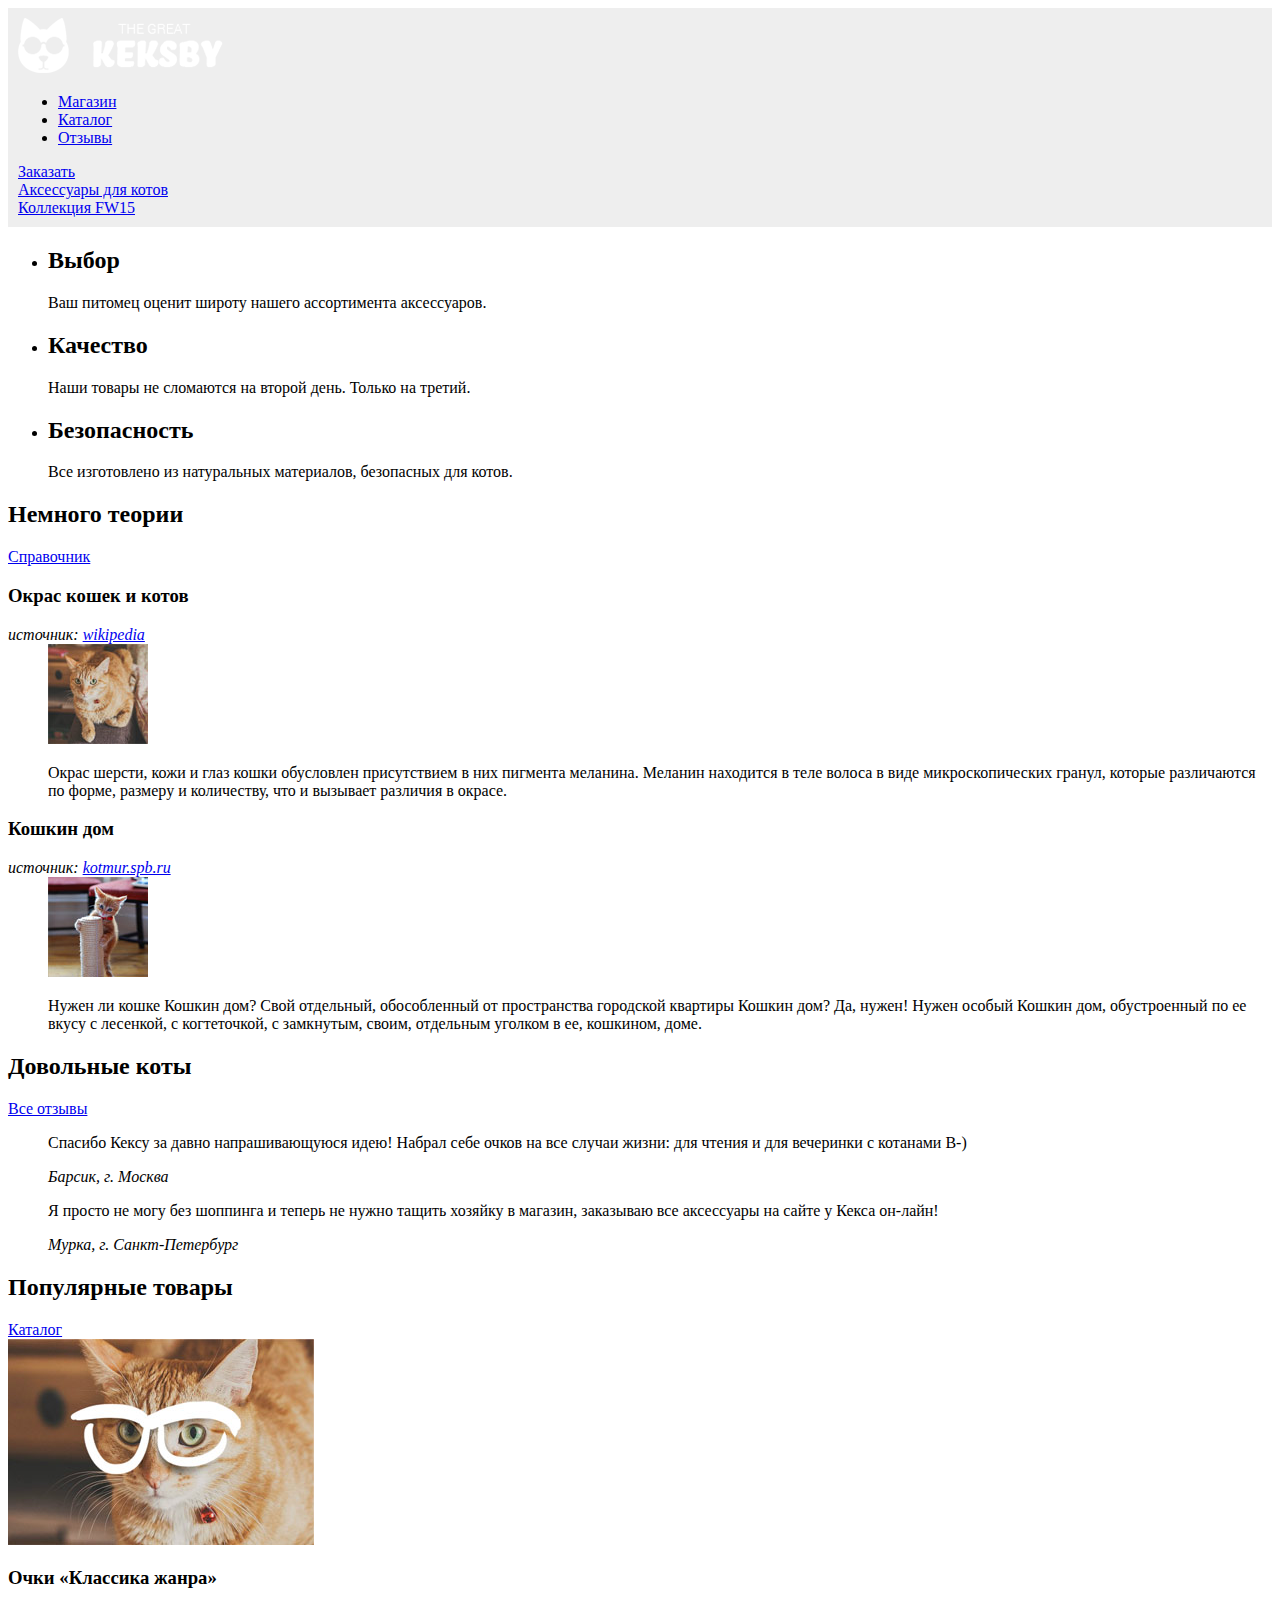
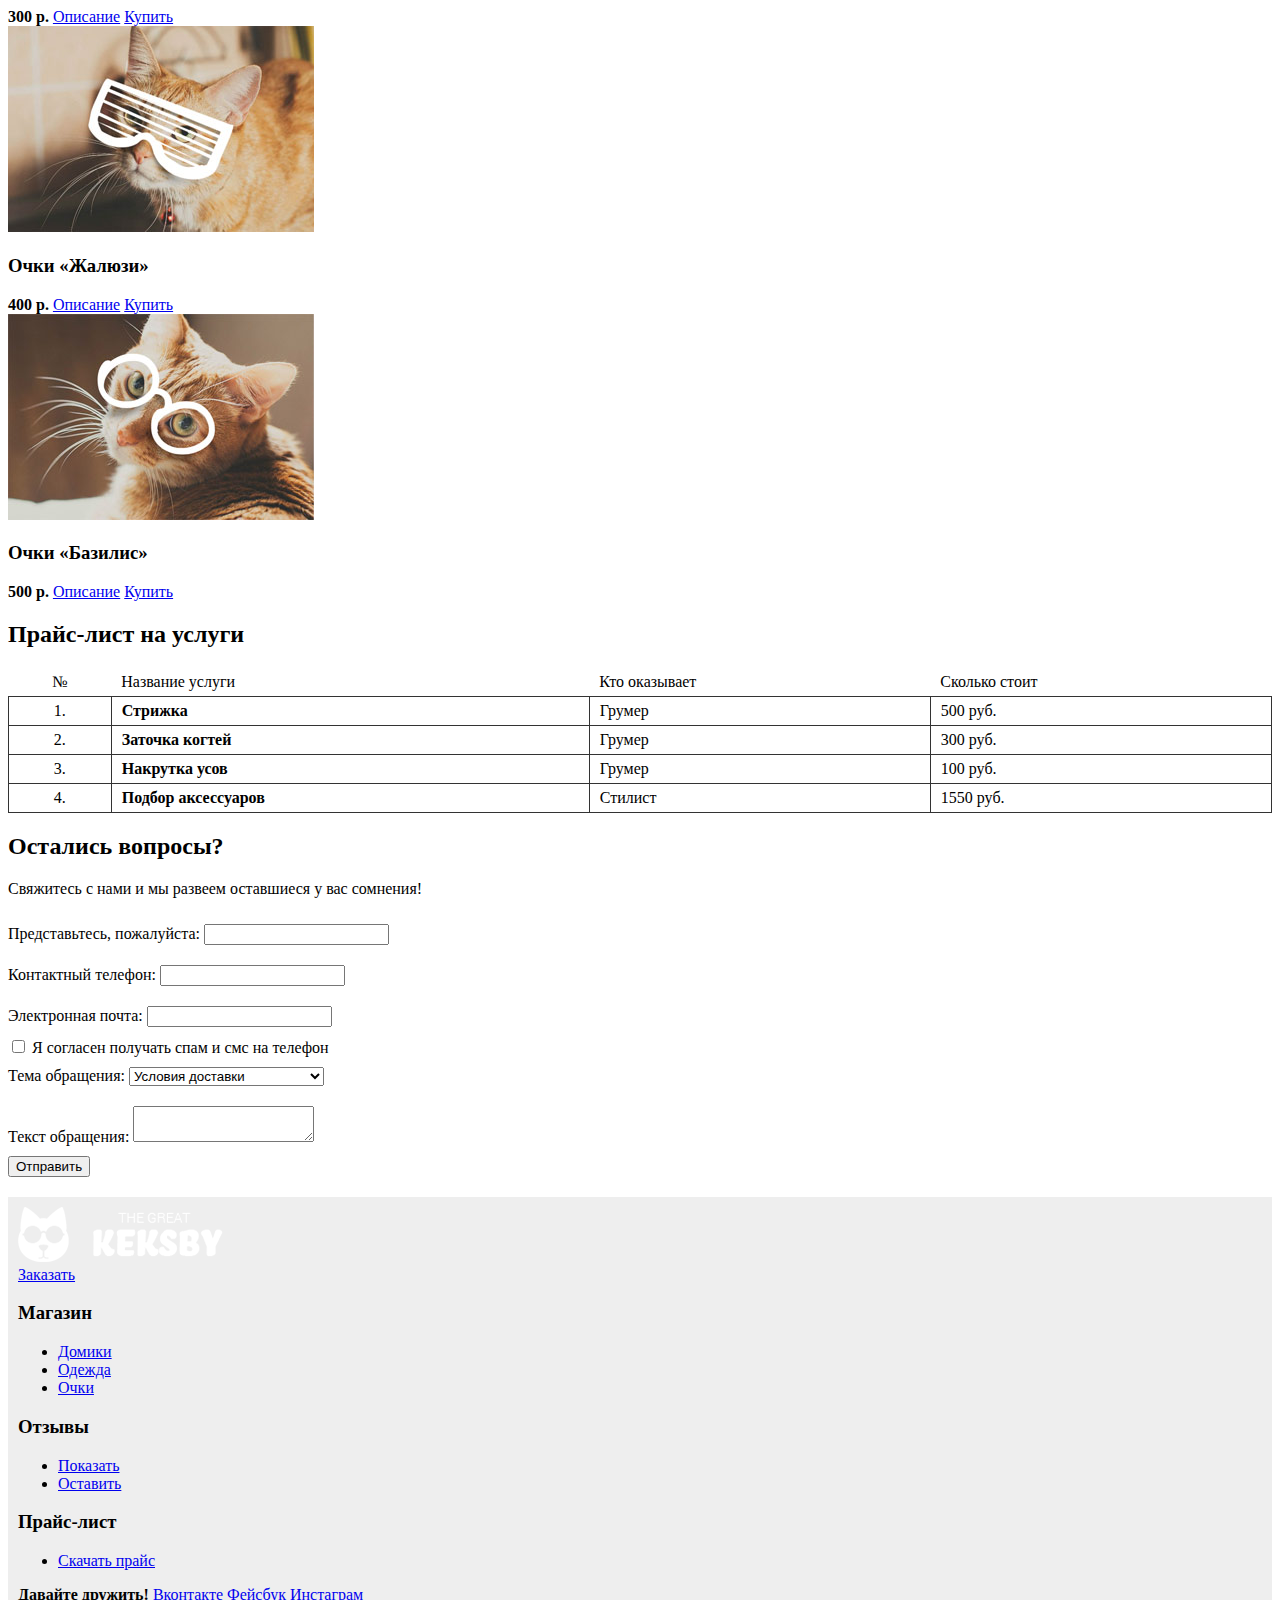
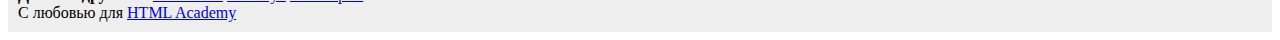
<file: index.html>
<!DOCTYPE HTML>
<html lang="ru">
  <head>
    <meta charset="utf-8">
    <title>The Great Keksby</title>
    <link rel="stylesheet" href="css/style.css">
  </head>
  <body>
    <div class="page-header">
      <div class="header-top">
        <div class="header-logo">
          <img src="img/logo.png" alt="The Great Keksby" width="205" height="55">
        </div>
        <ul class="main-nav">
          <li><a href="#">Магазин</a></li>
          <li><a href="#">Каталог</a></li>
          <li><a href="#">Отзывы</a></li>
        </ul>
        <a class="btn" href="#">Заказать</a>
      </div>
      <div class="promo">
        <a href="#">Аксессуары для котов<br> Коллекция FW15</a>
      </div>
    </div>


    <!-- <div class="features"> -->
	<div class="features">
      <ul>
        <li class="feature-item">
          <h2>Выбор</h2>
          <p>Ваш питомец оценит широту нашего ассортимента аксессуаров.</p>
        </li>
        <li class="feature-item">
          <h2>Качество</h2>
          <p>Наши товары не сломаются на второй день. Только на третий.</p>
        </li>
        <li class="feature-item">
          <h2>Безопасность</h2>
          <p>Все изготовлено из натуральных материалов, безопасных для котов.</p>
        </li>
      </ul>
    </div>


    <div class="cat-reference">
      <h2>Немного теории</h2>
      <a class="btn" href="#" title="Открыть справочник">Справочник</a>
      <dl>
        <dt>
          <h3>Окрас кошек и котов</h3>
          <i>источник: <a target="_blank" href="https://ru.wikipedia.org">wikipedia</a></i>
        </dt>
        <dd>
          <img src="img/article-1.jpg" alt="Окрас кошек и котов" width="100" height="100">
          <p>Окрас шерсти, кожи и глаз кошки обусловлен присутствием в них пигмента меланина. Меланин находится в теле волоса в виде микроскопических гранул, которые различаются по форме, размеру и количеству, что и вызывает различия в окрасе.</p>
        </dd>
        <dt>
          <h3>Кошкин дом</h3>
          <i>источник: <a target="_blank" href="http://kotmur.spb.ru">kotmur.spb.ru</a></i>
        </dt>
        <dd>
          <img src="img/article-2.jpg" alt="Кошкин дом" width="100" height="100">
          <p>Нужен ли кошке Кошкин дом? Свой отдельный, обособленный от пространства городской квартиры Кошкин дом? Да, нужен! Нужен особый Кошкин дом, обустроенный по ее вкусу с лесенкой, с когтеточкой, с замкнутым, своим, отдельным уголком в ее, кошкином, доме.</p>
        </dd>
      </dl>
    </div>


    <div class="reviews">
      <h2>Довольные коты</h2>
      <a class="btn" href="#" title="Посмотреть все отзывы">Все отзывы</a>
      <div class="reviews-list">
        <blockquote class="review-item">
          <p>Спасибо Кексу за давно напрашивающуюся идею! Набрал себе очков на все случаи жизни: для чтения и для вечеринки с котанами B-)</p>
          <cite>Барсик, г. Москва</cite>
        </blockquote>
        <blockquote class="review-item">
          <p>Я просто не могу без шоппинга и теперь не нужно тащить хозяйку в магазин, заказываю все аксессуары на сайте у Кекса он-лайн!</p>
          <cite>Мурка, г. Санкт-Петербург</cite>
        </blockquote>
      </div>
    </div>


    <div class="popular-and-price">
      <h2>Популярные товары</h2>
      <a class="btn" href="#" title="Посмотреть все товары">Каталог</a>
      <div class="popular-items">
        <div class="catalog-item">
          <img src="img/glasses-1.jpg" alt="очки «Классика жанра»" width="306" height="206">
          <h3>Очки «Классика жанра»</h3>
          <b>300 р.</b>
          <a class="btn" href="#">Описание</a>
          <a class="btn" href="#">Купить</a>
        </div>
        <div class="catalog-item">
          <img src="img/glasses-2.jpg" alt="очки «Жалюзи»" width="306" height="206">
          <h3>Очки «Жалюзи»</h3>
          <b>400 р.</b>
          <a class="btn" href="#">Описание</a>
          <a class="btn" href="#">Купить</a>
        </div>
        <div class="catalog-item">
          <img src="img/glasses-3.jpg" alt="очки «Базилис»" width="306" height="206">
          <h3>Очки «Базилис»</h3>
          <b>500 р.</b>
          <a class="btn" href="#">Описание</a>
          <a class="btn" href="#">Купить</a>
        </div>
      </div>

      <h2>Прайс-лист на услуги</h2>
      <table class="price-list">
        <tr>
          <th class="price-number">№</th>
          <th>Название услуги</th>
          <th>Кто оказывает</th>
          <th>Сколько стоит</th>
        </tr>
        <tr>
          <td class="price-number">1.</td>
          <td class="price-name">Стрижка</td>
          <td>Грумер</td>
          <td>500 руб.</td>
        </tr>
        <tr>
          <td class="price-number">2.</td>
          <td class="price-name">Заточка когтей</td>
          <td>Грумер</td>
          <td>300 руб.</td>
        </tr>
        <tr>
          <td class="price-number">3.</td>
          <td class="price-name">Накрутка усов</td>
          <td>Грумер</td>
          <td>100 руб.</td>
        </tr>
        <tr>
          <td class="price-number">4.</td>
          <td class="price-name">Подбор аксессуаров</td>
          <td>Стилист</td>
          <td>1550 руб.</td>
        </tr>
      </table>
    </div>


    <div class="feedback">
      <h2>Остались вопросы?</h2>
      <p class="feedback-tip">Свяжитесь с нами и мы развеем оставшиеся у вас сомнения!</p>
      <form class="feedback-form" action="/keksby-mail" method="post">
        <div class="feedback-form-group">
          <label for="fullname">Представьтесь, пожалуйста:</label>
          <input type="text" name="fullname" id="fullname">
        </div>
        <div class="feedback-form-group">
          <label for="phone">Контактный телефон:</label>
          <input type="text" name="phone" id="phone">
        </div>
        <div class="feedback-form-group">
          <label for="email">Электронная почта:</label>
          <input type="text" name="email" id="email">
        </div>
        <div class="checkbox-area">
          <label>
            <input type="checkbox" name="subscription">
            Я согласен получать спам и смс на телефон
          </label>
        </div>
        <div class="feedback-form-group">
          <label for="topic">Тема обращения:</label>
          <select name="topic" id="topic">
            <option value="1">Условия доставки</option>
            <option value="2">Возврат товара</option>
            <option value="3">Жалоба в Роспотребнадзор</option>
          </select>
        </div>
        <div class="feedback-form-group">
          <label for="message">Текст обращения:</label>
          <textarea name="message" id="message"></textarea>
        </div>
        <input type="submit" class="btn" value="Отправить">
      </form>
    </div>


    <div class="page-footer">
      <div class="footer-top">
        <div class="footer-logo">
          <img src="img/logo.png" alt="The Great Keksby" width="205" height="55">
        </div>
        <a class="btn" href="#">Заказать</a>
      </div>

      <div class="footer-middle">
        <div class="footer-menu">
          <h3>Магазин</h3>
          <ul>
            <li><a href="#">Домики</a></li>
            <li><a href="#">Одежда</a></li>
            <li><a href="#">Очки</a></li>
          </ul>
        </div>
        <div class="footer-menu">
          <h3>Отзывы</h3>
          <ul>
            <li><a href="#">Показать</a></li>
            <li><a href="#">Оставить</a></li>
          </ul>
        </div>
        <div class="footer-menu">
          <h3>Прайс-лист</h3>
          <ul>
            <li><a href="#">Скачать прайс</a></li>
          </ul>
        </div>
      </div>

      <div class="footer-bottom">
        <div class="footer-social">
          <b>Давайте дружить!</b>
          <a class="social-btn" href="https://vk.com/htmlacademy">Вконтакте</a>
          <a class="social-btn" href="https://facebook.com/htmlacademy">Фейсбук</a>
          <a class="social-btn" href="https://instagram.com/htmlacademy">Инстаграм</a>
        </div>

        <div class="footer-copyright">
          С <span class="heart">любовью</span> для <a href="https://htmlacademy.ru">HTML Academy</a>
        </div>
      </div>
    </div>

  </body>
</html>
</file>
<file: css/style.css>
.page-header,
.page-footer {
  padding: 10px;
  background-color: #eeeeee;
}

.page-footer {
  margin-top: 20px;
}

.price-list {
  width: 100%;
  border-collapse: collapse;
}

.price-list th {
  font-weight: normal;
  text-align: left;
}

.price-list td {
  border: 1px solid #333333;
}

.price-list th,
.price-list td {
  padding: 5px 10px;
}

.price-list .price-number {
  text-align: center;
}

.price-list .price-name {
  font-weight: bold;
}

.feedback-form-group {
  padding: 10px 0;
}
</file>
